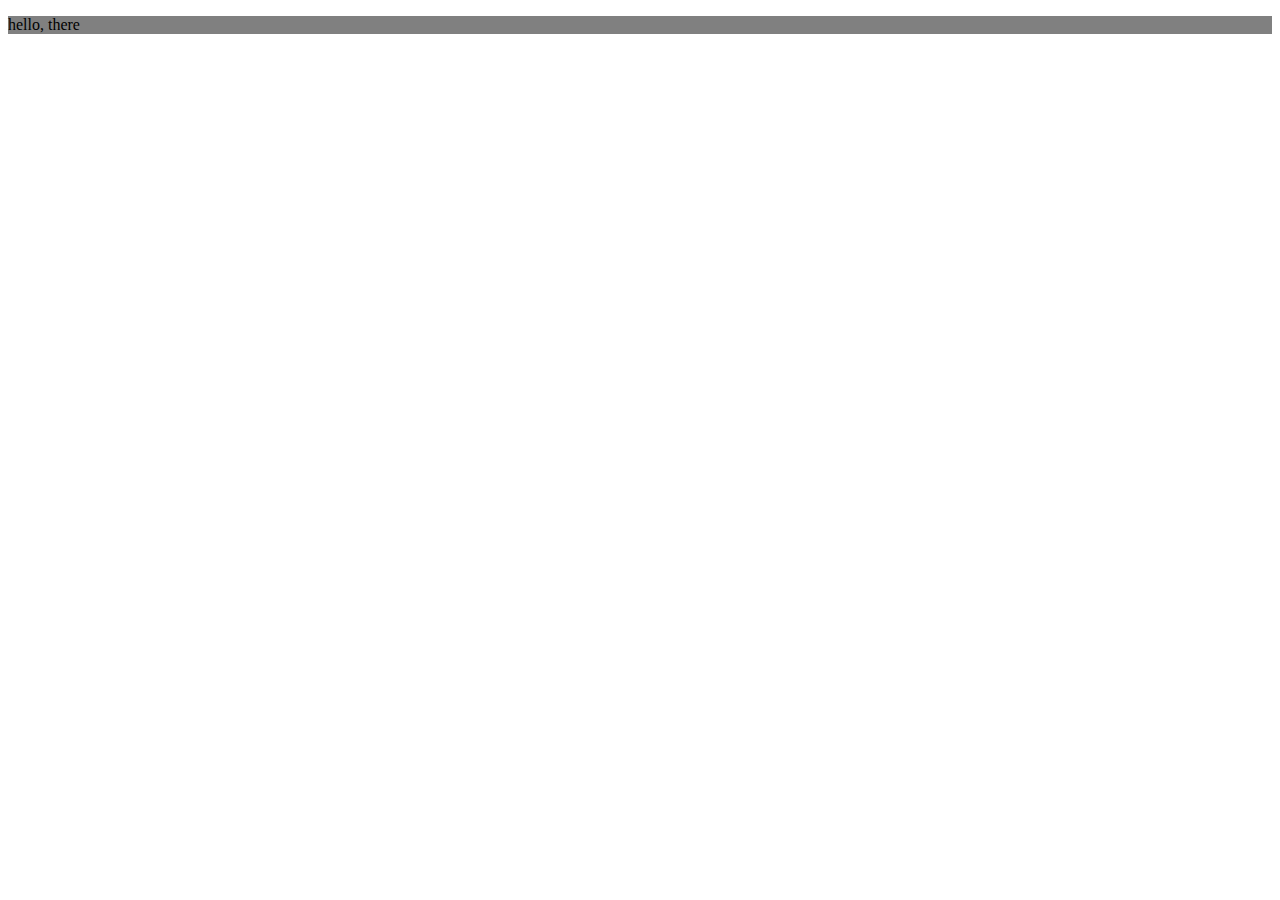
<file: CodingTrain/Workflow/index.html>
<!DOCTYPE html>
<html lang="en">
<head>
  <meta charset="UTF-8">
  <meta name="viewport" content="width=device-width, initial-scale=1.0">
  <meta http-equiv="X-UA-Compatible" content="ie=edge">
  <title>Workflow</title>
  <style>
    main {
      background: grey;
    }
  </style>
</head>
<body>
  <main>
    <p>hello, there</p>
  </main>
  
  <script src="sketch.js"></script>
</body>
</html>
</file>
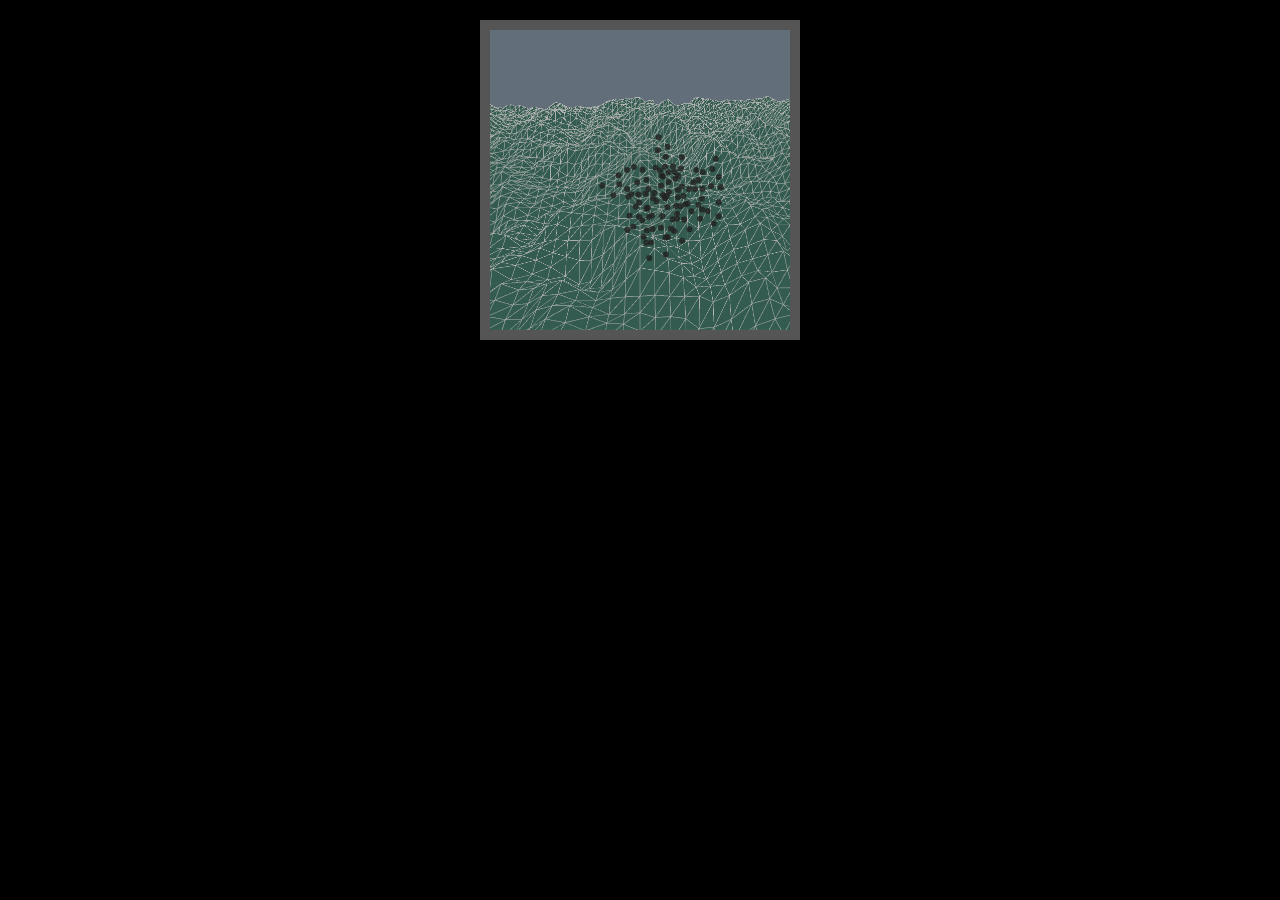
<file: boid/index_boid.html>
<!DOCTYPE html>
<html lang="ja">
  <head>
    <meta charset="utf-8">
    <title>Boids</title>
    <link rel="stylesheet" href="styles.css">
  </head>
  <body>
    <script>
      "use strict";
    </script>
    <script src="boid.js"></script>
    
    <!-- 矢印の描画
    <script src="https://frogcat.github.io/canvas-arrow/canvas-arrow.js"/>
    <script>
      var context = canvas.getContext("2d");
      context.beginPath();
      context.arrow(0, 0, 200, 100, [0, 5, -20, 5, -20, 15]);
      context.fill();
    </script> -->

    <canvas id="world"></canvas>
    
  </body>
</html>
</file>
<file: boid/styles.css>
body {
  margin: 20px 0 0 0;
  text-align: center;
  background-color: #000;
}
#world {
  border: solid 10px;
  border-color: #555;
  background-color: green;
  /* background-image: url("スクリーンショット 2019-11-08 20.08.00.png"); */
  background-image: url("スクリーンショット 2020-01-12 20.02.27.png");
  background-size: 300px;
}
</file>
